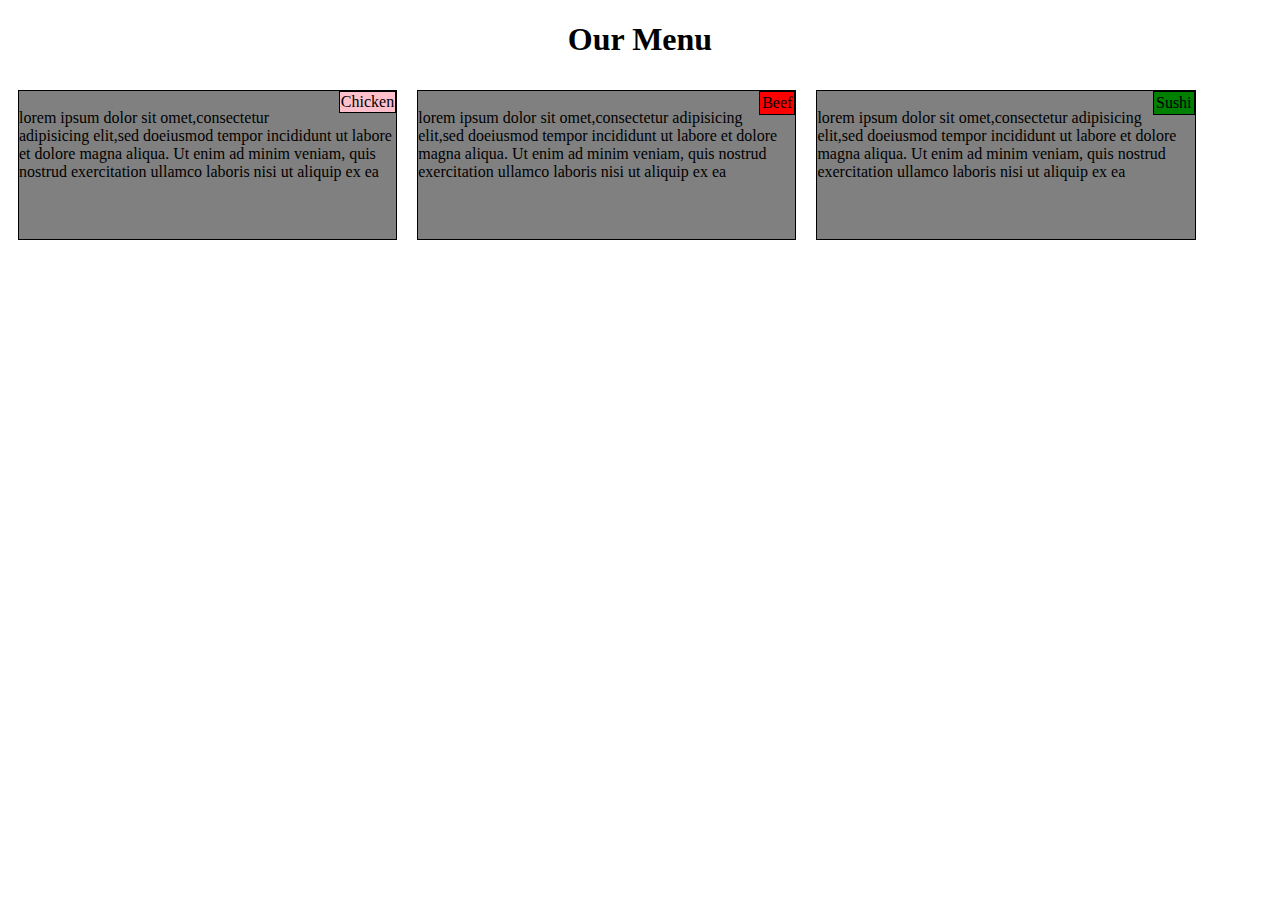
<file: module2-solution/index.html>
<!doctype html>
<html>
	<head>
		<meta charset="utf-8">
			<title>Mod2Assignment</title>
			<link rel="stylesheet" href="styles.css">
	</head>
	<body>
		<h1>Our Menu</h1>
		<section class="s1">
		<section class="insideS1">Chicken</section>
		<br>lorem ipsum dolor sit omet,consectetur adipisicing elit,sed doeiusmod tempor incididunt ut labore et dolore magna aliqua. Ut enim ad minim veniam, quis nostrud exercitation ullamco laboris nisi ut aliquip ex ea
	</section>
		<section class="s2">
			<section class="insideS2">Beef</section>
			<br>lorem ipsum dolor sit omet,consectetur adipisicing elit,sed doeiusmod tempor incididunt ut labore et dolore magna aliqua. Ut enim ad minim veniam, quis nostrud exercitation ullamco laboris nisi ut aliquip ex ea
		</section>
	<section class="s3">
		<section class="insideS3">Sushi</section>
		<br>lorem ipsum dolor sit omet,consectetur adipisicing elit,sed doeiusmod tempor incididunt ut labore et dolore magna aliqua. Ut enim ad minim veniam, quis nostrud exercitation ullamco laboris nisi ut aliquip ex ea
	</section>
	</body>
</html>
</file>
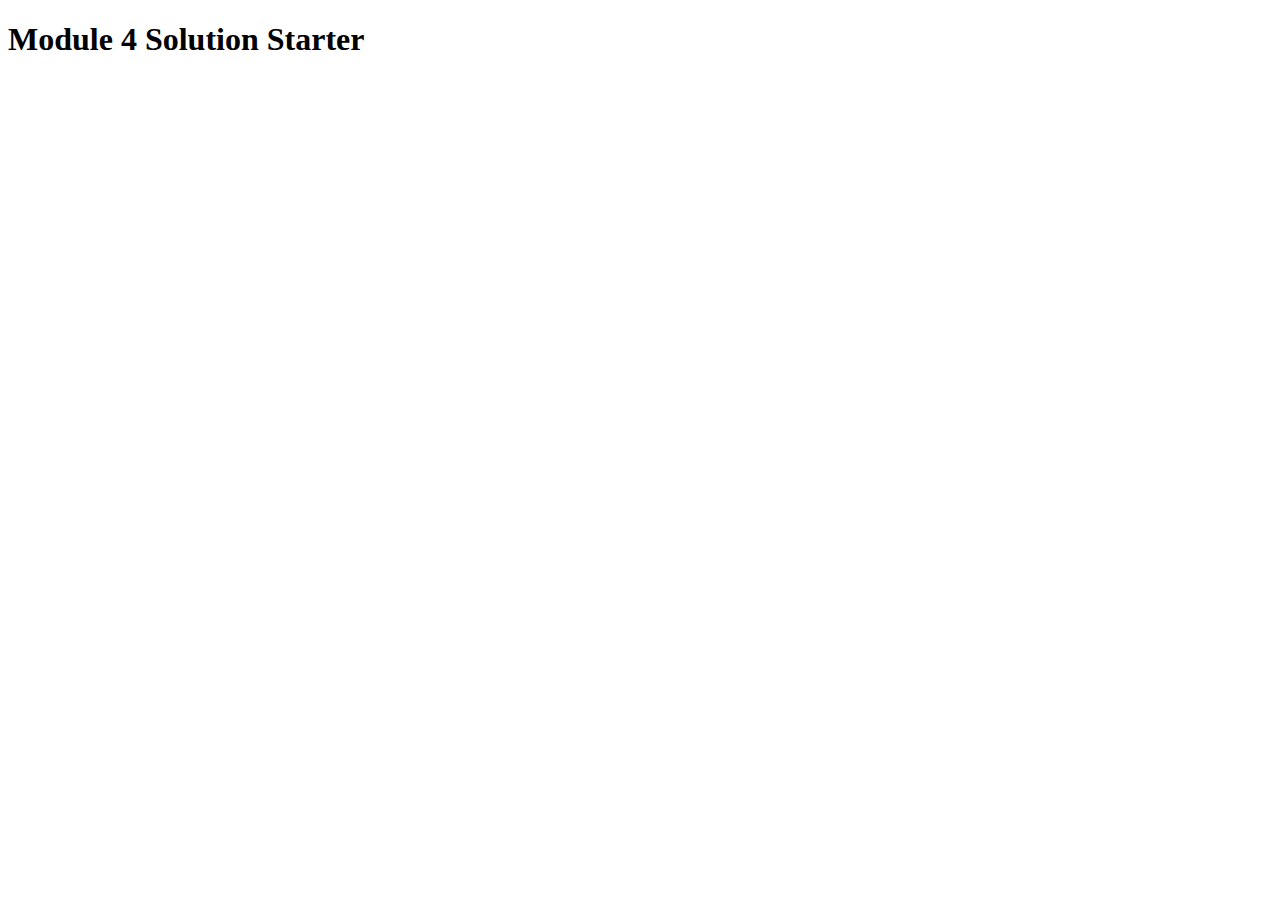
<file: module4-solution/index.html>
<!DOCTYPE html>
<html>
<head>
  <meta charset="utf-8">
  <title>Module 4 Solution Starter</title>
  <script src="SpeakHello.js"></script>
  <script src="SpeakGoodBye.js"></script>
  <script src="script.js"></script>
</head>
<body>
  <h1>Module 4 Solution Starter</h1>
</body>
</html>
</file>
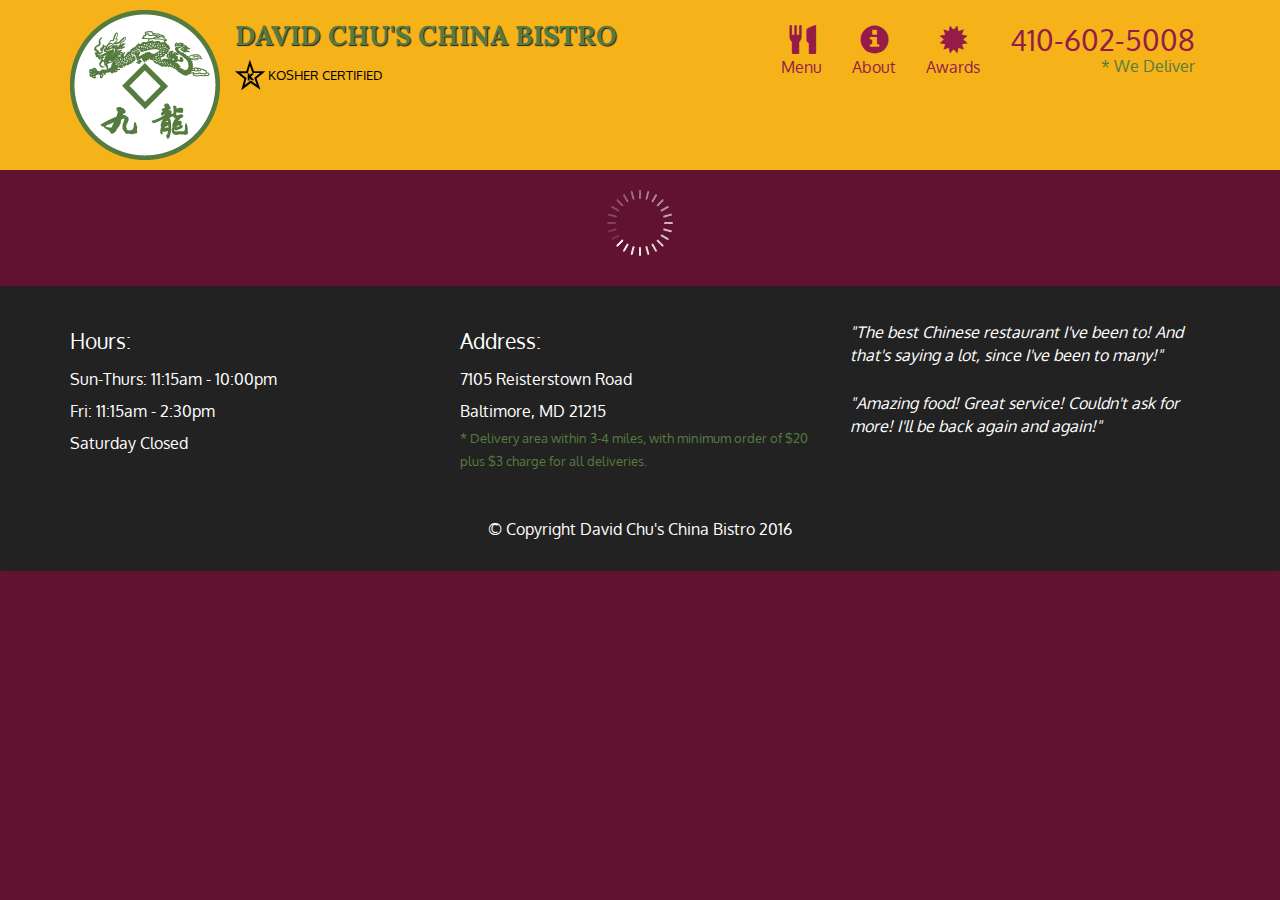
<file: module5-solution/index.html>
<!doctype html>
<html lang="en">
  <head>
    <meta charset="utf-8">
    <meta http-equiv="X-UA-Compatible" content="IE=edge">
    <meta name="viewport" content="width=device-width, initial-scale=1">
    <title>David Chu's China Bistro</title>
    <link rel="stylesheet" href="css/bootstrap.min.css">
    <link rel="stylesheet" href="css/styles.css">
    <link href='https://fonts.googleapis.com/css?family=Oxygen:400,300,700' rel='stylesheet' type='text/css'>
    <link href='https://fonts.googleapis.com/css?family=Lora' rel='stylesheet' type='text/css'>
  </head>
<body>
  <header>
    <nav id="header-nav" class="navbar navbar-default">
      <div class="container">
        <div class="navbar-header">
          <a href="index.html" class="pull-left visible-md visible-lg">
            <div id="logo-img" alt="Logo image"></div>
          </a>

          <div class="navbar-brand">
            <a href="index.html"><h1>David Chu's China Bistro</h1></a>
            <p>
              <img src="images/star-k-logo.png" alt="Kosher certification">
              <span>Kosher Certified</span>
            </p>
          </div>

          <button id="navbarToggle" type="button" class="navbar-toggle collapsed" data-toggle="collapse" data-target="#collapsable-nav" aria-expanded="false">
            <span class="sr-only">Toggle navigation</span>
            <span class="icon-bar"></span>
            <span class="icon-bar"></span>
            <span class="icon-bar"></span>
          </button>
        </div>
        
        <div id="collapsable-nav" class="collapse navbar-collapse">
           <ul id="nav-list" class="nav navbar-nav navbar-right">
            <li id="navHomeButton" class="visible-xs active">
              <a href="index.html">
                <span class="glyphicon glyphicon-home"></span> Home</a>
            </li>
            <li id="navMenuButton">
              <a href="#" onclick="$dc.loadMenuCategories();">
                <span class="glyphicon glyphicon-cutlery"></span><br class="hidden-xs"> Menu</a>
            </li>
            <li>
              <a href="#">
                <span class="glyphicon glyphicon-info-sign"></span><br class="hidden-xs"> About</a>
            </li>
            <li>
              <a href="#">
                <span class="glyphicon glyphicon-certificate"></span><br class="hidden-xs"> Awards</a>
            </li>
            <li id="phone" class="hidden-xs">
              <a href="tel:410-602-5008">
                <span>410-602-5008</span></a><div>* We Deliver</div>
            </li>
          </ul><!-- #nav-list -->
        </div><!-- .collapse .navbar-collapse -->
      </div><!-- .container -->
    </nav><!-- #header-nav -->
  </header>

  <div id="call-btn" class="visible-xs">
    <a class="btn" href="tel:410-602-5008">
    <span class="glyphicon glyphicon-earphone"></span>
    410-602-5008
    </a>
  </div>
  <div id="xs-deliver" class="text-center visible-xs">* We Deliver</div>

  <div id="main-content" class="container"></div>

  <footer class="panel-footer">
    <div class="container">
      <div class="row">
        <section id="hours" class="col-sm-4">
          <span>Hours:</span><br>
          Sun-Thurs: 11:15am - 10:00pm<br>
          Fri: 11:15am - 2:30pm<br>
          Saturday Closed
          <hr class="visible-xs">
        </section>
        <section id="address" class="col-sm-4">
          <span>Address:</span><br>
          7105 Reisterstown Road<br>
          Baltimore, MD 21215
          <p>* Delivery area within 3-4 miles, with minimum order of $20 plus $3 charge for all deliveries.</p>
          <hr class="visible-xs">
        </section>
        <section id="testimonials" class="col-sm-4">
          <p>"The best Chinese restaurant I've been to! And that's saying a lot, since I've been to many!"</p>
          <p>"Amazing food! Great service! Couldn't ask for more! I'll be back again and again!"</p>
        </section>
      </div>
      <div class="text-center">&copy; Copyright David Chu's China Bistro 2016</div>
    </div>
  </footer>

  <!-- jQuery (Bootstrap JS plugins depend on it) -->
  <script src="js/jquery-2.1.4.min.js"></script>
  <script src="js/bootstrap.min.js"></script>
  <script src="js/ajax-utils.js"></script>
  <script src="js/script.js"></script>
</body>
</html>
</file>
<file: module2-solution/styles.css>
h1 {
	text-align:center;
}
@media(min-width:992px){
.s1 {
	float:left;
	width:30%;
	height:150px;
	border:1px solid black;
	background-color:gray;
	box-sizing:border-box;
	margin:10px;
}
.insideS1{
	padding:1px;
	float:right;
	background-color:pink;
	border:1px solid black;
}
.s2{
	float:left;
	width:30%;
	height:150px;
	border:1px solid black;
	background-color:gray;
	box-sizing:border-box;
	margin:10px;
}
.insideS2{
	padding:2px;
	float:right;
	background-color:red;
	border:1px solid black;
}
.s3{
	float:left;
	width:30%;
	height:150px;
	border:1px solid black;
	background-color:gray;
	box-sizing:border-box;
	margin:10px;
}
.insideS3{
	padding:2px;
	float:right;
	background-color:green;
	border:1px solid black;
}
}
@media(min-width:768px) and (max-width:991px){
.s1 {
	float:left;
	width:47%;
	height:150px;
	border:1px solid black;
	background-color:gray;
	box-sizing:border-box;
	margin:10px;
}
.insideS1{
	padding:1px;
	float:right;
	background-color:pink;
	border:1px solid black;
}
.s2{
	float:left;
	width:47%;
	height:150px;
	border:1px solid black;
	background-color:gray;
	box-sizing:border-box;
	margin:10px;
}
.insideS2{
	padding:2px;
	float:right;
	background-color:red;
	border:1px solid black;
}
.s3{
	float:left;
	width:96%;
	height:150px;
	border:1px solid black;
	background-color:gray;
	box-sizing:border-box;
	margin:10px;
}
.insideS3{
	padding:2px;
	float:right;
	background-color:green;
	border:1px solid black;
}
}
@media(max-width:767px){
.s1 {
	float:left;
	width:95%;
	height:150px;
	border:1px solid black;
	background-color:gray;
	box-sizing:border-box;
	margin:10px;
}
.insideS1{
	padding:1px;
	float:right;
	background-color:pink;
	border:1px solid black;
}
.s2{
	float:left;
	width:95%;
	height:150px;
	border:1px solid black;
	background-color:gray;
	box-sizing:border-box;
	margin:10px;
}
.insideS2{
	padding:2px;
	float:right;
	background-color:red;
	border:1px solid black;
}
.s3{
	float:left;
	width:95%;
	height:150px;
	border:1px solid black;
	background-color:gray;
	box-sizing:border-box;
	margin:10px;
}
.insideS3{
	padding:2px;
	float:right;
	background-color:green;
	border:1px solid black;
}
}
</file>
<file: module5-solution/css/styles.css>
body {
  font-size: 16px;
  color: #fff;
  background-color: #61122f;
  font-family: 'Oxygen', sans-serif;
}

/** HEADER **/
#header-nav {
  background-color: #f6b319;
  border-radius: 0;
  border: 0;
}

#logo-img {
  background: url('../images/restaurant-logo_large.png') no-repeat;
  width: 150px;
  height: 150px;
  margin: 10px 15px 10px 0;
}

.navbar-brand {
  padding-top: 25px;
}
.navbar-brand h1 { /* Restaurant name */
  font-family: 'Lora', serif;
  color: #557c3e;
  font-size: 1.5em;
  text-transform: uppercase;
  font-weight: bold;
  text-shadow: 1px 1px 1px #222;
  margin-top: 0;
  margin-bottom: 0;
  line-height: .75;
}
.navbar-brand a:hover, .navbar-brand a:focus {
  text-decoration: none;
}
.navbar-brand p { /* Kosher cert */
  color: #000;
  text-transform: uppercase;
  font-size: .7em;
  margin-top: 15px;
}
.navbar-brand p span { /* Star-K */
  vertical-align: middle;
}

#nav-list {
  margin-top: 10px;
}
#nav-list a {
  color: #951C49;
  text-align: center;
}
#nav-list a:hover {
  background: #E7E7E7;
}
#nav-list a span {
  font-size: 1.8em;
}

#phone {
  margin-top: 5px;
}
#phone a { /* Phone number */
  text-align: right;
  padding-bottom: 0;
}
#phone div { /* We Deliver */
  color: #557c3e;
  text-align: right;
  padding-right: 15px;
}

.navbar-header button.navbar-toggle, .navbar-header .icon-bar {
  border: 1px solid #61122f;
}
.navbar-header button.navbar-toggle {
  clear: both;
  margin-top: -30px;
}
/* END HEADER */

/* FOOTER */
.panel-footer {
  margin-top: 30px;
  padding-top: 35px;
  padding-bottom: 30px;
  background-color: #222;
  border-top: 0;
}
.panel-footer div.row {
  margin-bottom: 35px;
}
#hours, #address {
  line-height: 2;
}
#hours > span, #address > span {
  font-size: 1.3em;
}
#address p {
  color: #557c3e;
  font-size: .8em;
  line-height: 1.8;
}
#testimonials {
  font-style: italic;
}
#testimonials p:nth-child(2) {
  margin-top: 25px;
}
/* END FOOTER */



/* HOME PAGE */
.container .jumbotron {
  box-shadow: 0 0 50px #3F0C1F;
  border: 2px solid #3F0C1F;
}

#menu-tile, #specials-tile, #map-tile {
  height: 250px;
  width: 100%;
  margin-bottom: 15px;
  position: relative;
  border: 2px solid #3F0C1F;
  overflow: hidden;
}
#menu-tile:hover, #specials-tile:hover, #map-tile:hover {
  box-shadow: 0 1px 5px 1px #cccccc;
}
#menu-tile {
  background: url('../images/menu-tile.jpg') no-repeat;
  background-position: center;
}
#specials-tile {
  background: url('../images/specials-tile.jpg') no-repeat;
  background-position: center;
}
#menu-tile span, #specials-tile span, #map-tile span {
  position: absolute;
  bottom: 0;
  right: 0;
  width: 100%;
  text-align: center;
  font-size: 1.6em;
  text-transform: uppercase;
  background-color: #000;
  color: #fff;
  opacity: .8;
}
/* END HOME PAGE */

/* MENU CATEGORIES PAGE */
.category-tile { 
  position: relative;
  border: 2px solid #3F0C1F;
  overflow: hidden;
  width: 200px;
  height: 200px;
  margin: 0 auto 15px;
}
.category-tile span {
  position: absolute;
  bottom: 0;
  right: 0;
  width: 100%;
  text-align: center;
  font-size: 1.2em;
  text-transform: uppercase;
  background-color: #000;
  color: #fff;
  opacity: .8;
}
.category-tile:hover {
  box-shadow: 0 1px 5px 1px #cccccc;
}

#menu-categories-title + div {
  margin-bottom: 50px;
}
/* END MENU CATEGORIES PAGE */

/* SINGLE CATEGORY PAGE */
.menu-item-tile {
  margin-bottom: 25px;
}
.menu-item-tile hr {
  width: 80%;
}
.menu-item-tile .menu-item-price {
  font-size: 1.1em;
  text-align: right;
  margin-top: -15px;
  margin-right: -15px;
}
.menu-item-tile .menu-item-price span {
  font-size: .6em;
}
.menu-item-photo {
  position: relative;
  border: 2px solid #3F0C1F; 
  overflow: hidden;
  padding: 0;
  margin-right: -15px;
  margin-left: auto;
  margin-bottom: 20px;
  max-width: 250px;
}
.menu-item-photo div {
  position: absolute;
  bottom: 0;
  right: 0;
  width: 80px;
  background-color: #557c3e;
  text-align: center;
}
.menu-item-description {
  padding-right: 30px;
}
h3.menu-item-title {
  margin: 0 0 10px;
}
.menu-item-details {
  font-size: .9em;
  font-style: italic;
}
/* END SINGLE CATEGORY PAGE */


/********** Large devices only **********/
@media (min-width: 1200px) {
  .container .jumbotron {
    background: url('../images/jumbotron_1200.jpg') no-repeat;
    height: 675px;
  }
}

/********** Medium devices only **********/
@media (min-width: 992px) and (max-width: 1199px) {
  /* Header */
  #logo-img {
    background: url('../images/restaurant-logo_medium.png') no-repeat;
    width: 100px;
    height: 100px;
    margin: 5px 5px 5px 0;
  }
  /* End Header */

  /* Home Page */
  .container .jumbotron {
    background: url('../images/jumbotron_992.jpg') no-repeat;
    height: 558px;
  }
  /* End Home Page */
}

/********** Small devices only **********/
@media (min-width: 768px) and (max-width: 991px) {
  /* Home Page */
  .container .jumbotron {
    background: url('../images/jumbotron_768.jpg') no-repeat;
    height: 432px;
  }
  /* End Home Page */
}

/********** Extra small devices only **********/
@media (max-width: 767px) {
  /* Header */
  .navbar-brand {
    padding-top: 10px;
    height: 80px;
  }
  .navbar-brand h1 { /* Restaurant name */
    padding-top: 10px;
    font-size: 5vw; /* 1vw = 1% of viewport width */
  }
  .navbar-brand p { /* Kosher cert */
    font-size: .6em;
    margin-top: 12px;
  }
  .navbar-brand p img { /* Star-K */
    height: 20px;
  }

  #collapsable-nav a { /* Collapsed nav menu text */
    font-size: 1.2em;
  }
  #collapsable-nav a span { /* Collapsed nav menu glyph */
    font-size: 1em;
    margin-right: 5px;
  }

  #call-btn > a {
    font-size: 1.5em;
    display: block;
    margin: 0 20px;
    padding: 10px;
    border: 2px solid #fff;
    background-color: #f6b319;
    color: #951c49;
  }
  #xs-deliver {
    margin-top: 5px;
    font-size: .7em;
    letter-spacing: .1em;
    text-transform: uppercase;
  }
  /* End Header */

  /* Footer */
  .panel-footer section {
    margin-bottom: 30px;
    text-align: center;
  }
  .panel-footer section:nth-child(3) {
    margin-bottom: 0; /* margin already exists on the whole row */
  }
  .panel-footer section hr {
    width: 50%;
  }
  /* End Footer */

  /* Home Page */
  .container .jumbotron {
    margin-top: 30px;
    padding: 0;
  }
  #menu-tile, #specials-tile {
    width: 360px;
    margin: 0 auto 15px;
  }

  .menu-item-photo {
    margin-right: auto;
  }
  .menu-item-tile .menu-item-price {
    text-align: center;
  }
  .menu-item-description {
    text-align: center;;
  }
}


/********** Super extra small devices Only :-) (e.g., iPhone 4) **********/
@media (max-width: 479px) {
  /* Header */
  .navbar-brand h1 { /* Restaurant name */
    padding-top: 5px;
    font-size: 6vw;
  }
  /* End Header */
  
  /* Home page */
  #menu-tile, #specials-tile {
    width: 280px;
    margin: 0 auto 15px;
  }

  .col-xxs-12 {
    position: relative;
    min-height: 1px;
    padding-right: 15px;
    padding-left: 15px;
    float: left;
    width: 100%;
  }
}
</file>
